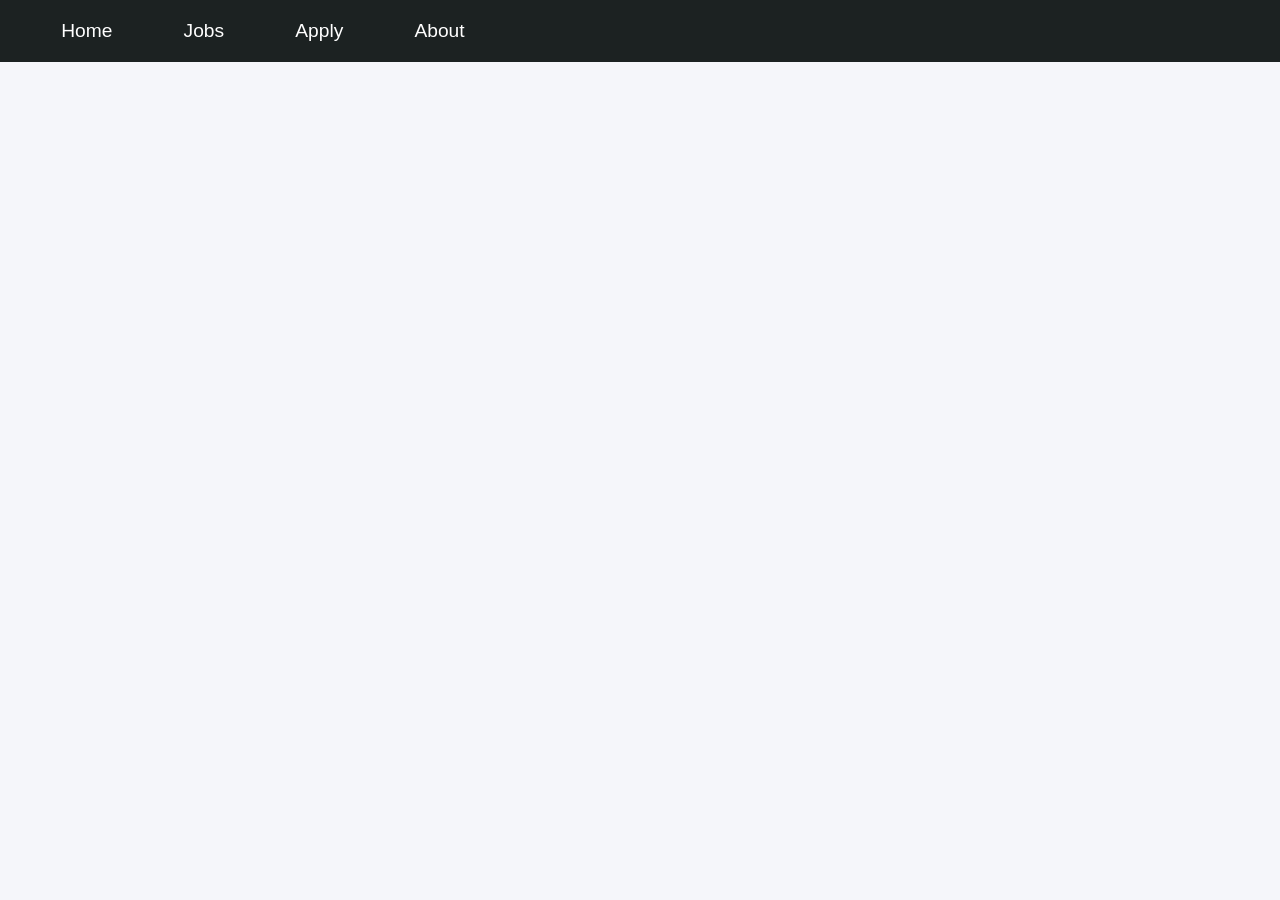
<file: index.html>
<!DOCTYPE html>
<html>
<head>
    <title>Home</title>
    <link rel="stylesheet" type="text/css" href="style.css">
</head>
<body>
    <header class = "main">
        <ul>
            <li><a href="index.html">Home</a></li>
            <li><a href="jobs.html">Jobs</a></li>
            <li><a href="apply.html">Apply</a></li>
            <li><a href="about.html">About</a></li>
        </ul>
    </header>
</body>
</html>
</file>
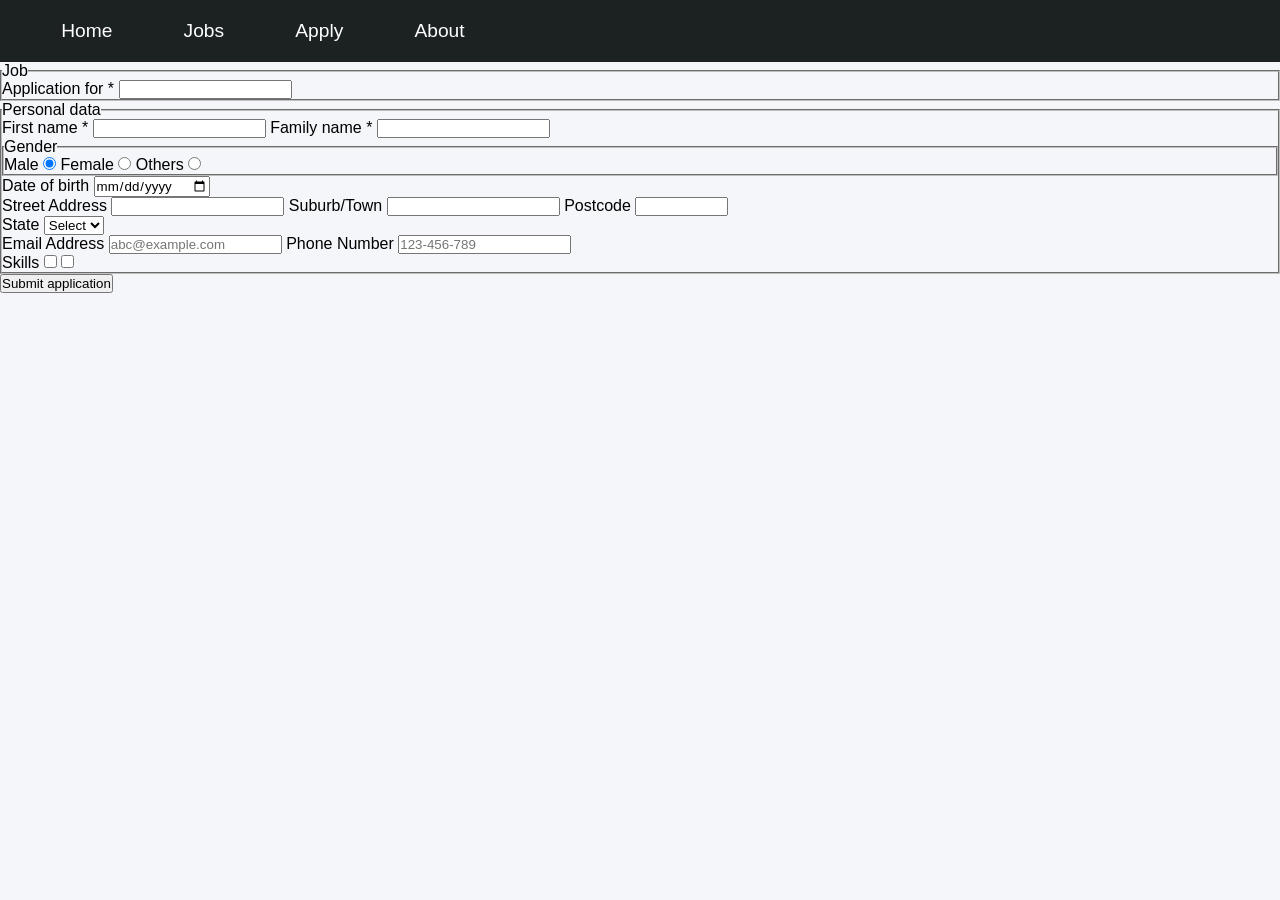
<file: apply.html>
<!DOCTYPE html>
<html lang="en">
<head>
    <meta charset="UTF-8">
    <link rel="stylesheet" type="text/css" href="style.css">
    <title>Application Form</title>
</head>

<header class = "main">
    <ul>
        <li><a href="index.html">Home</a></li>
        <li><a href="jobs.html">Jobs</a></li>
        <li><a href="apply.html">Apply</a></li>
        <li><a href="about.html">About</a></li>
    </ul>
</header>

<form id = "apply-form" method="POST" action = "https://mercury.swin.edu.au/it000000/formtest.php">
    <fieldset>
      <legend>Job</legend>
      <label>
        Application for *
        <input type="text" required = "required" pattern = "^\d{5}" oninvalid="this.setCustomValidity('Job ID is incorrect! Please try again!!!')" maxlength="5">
      </label>
    </fieldset>
    <fieldset>
      <legend>Personal data</legend>
      <section class="two-cols">
        <label>
          First name *
          <input type="text" name="First name" required>
        </label>
        <label>
          Family name *
          <input type="text" name="Family name" required>
        </label>
      </section>
      <section class="two-cols">
        <fieldset>
            <legend>Gender</legend>
            <p>
                <label for="gender">Male
                    <input type="radio" name=genders[] value="Male" checked required >
                </label>
                <label for="gender">Female
                    <input type="radio" name=genders[] value = "Female">
                </label>
                <label for="gender">Others
                    <input type="radio" name=genders[] value = "Others">
                </label>
            </p>
        </fieldset>
        <label>
          Date of birth
          <input type="date" name="Date of birth">
        </label>
      </section>
      <section>
        <label for="address">Street Address 
            <input type="text" maxlength="40" required>
        </label>
        <label for="town">Suburb/Town
            <input type="text" maxlength="40" required>
        </label>
        <label for="postcode">Postcode
            <input type="text" required pattern="\d{4}" maxlength="4" size="10">
        </label>
      </section>
      <section>
        <label for="state">State</label>
        <select name="state" id="state" required>
            <option value="" selected>Select</option>
            <option value="VIC">VIC</option>
            <option value="NSW">NSW</option>
            <option value="QLD">QLD</option>
            <option value="NT">NT</option>
            <option value="WA">WA</option>
            <option value="SA">SA</option>
            <option value="TAS">TAS</option>
            <option value="ACT">ACT</option>
        </select>
      </section>
      <section>
        <label for="e-mail">Email Address
            <input type="text" required placeholder="abc@example.com">
        </label>
        <label for="phone">Phone Number
            <input type="text" required pattern="(\d\s?){8,12}" placeholder="123-456-789">
        </label>
      </section>
      <section>
        <label for="skills">Skills
            <input type="checkbox" required name='skills[]' value="Communication skills">
            <input type="checkbox" required name='skills[]' value="Teamworking skills">
        </label>

      </section>
    </fieldset>
    <section class="btns">
      <input type="text" name="_gotcha" value="" style="display:none;">
      <input type="submit" value="Submit application">
    </section>
  </form>
</file>
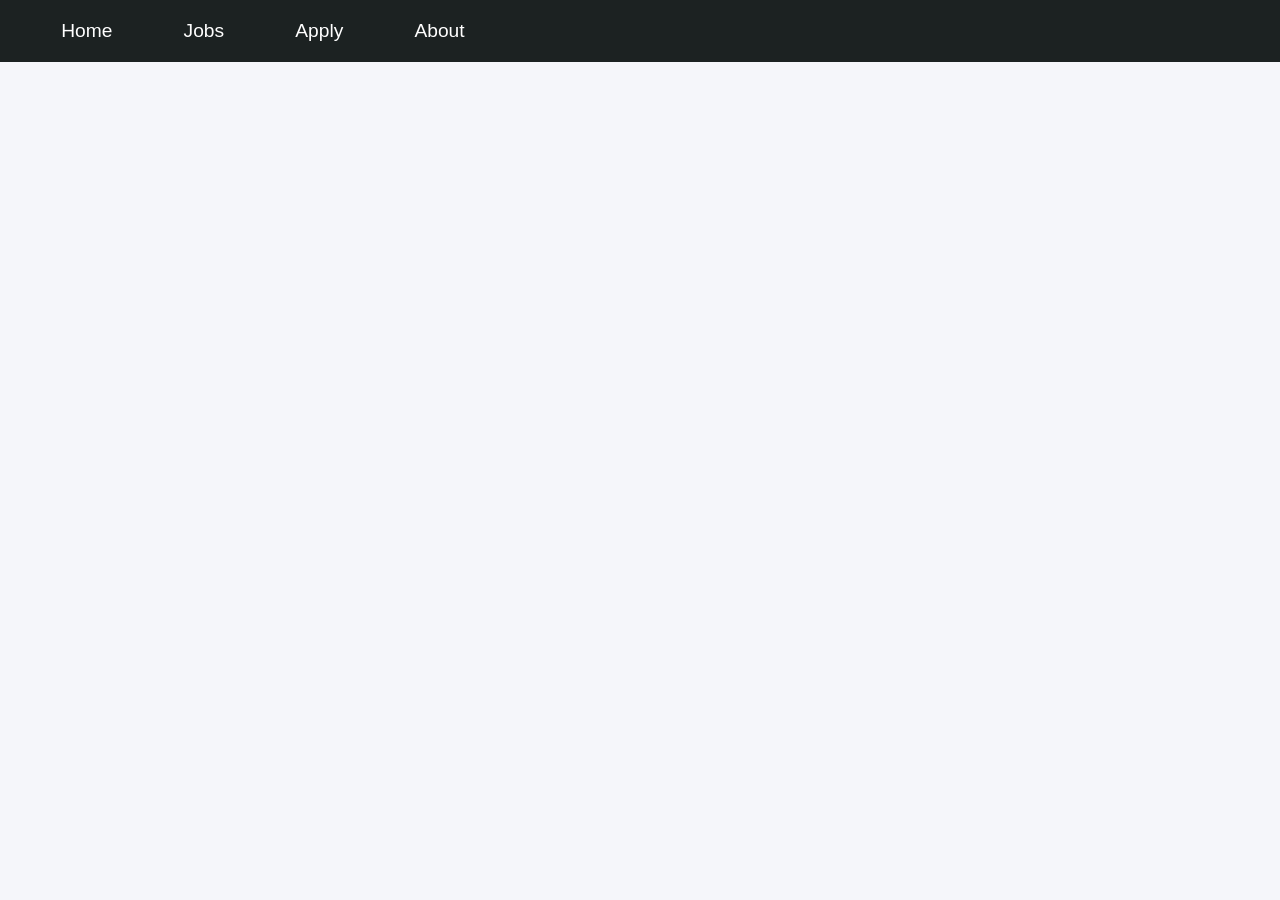
<file: enhancements.html>
<!DOCTYPE html>
<html lang="en">
<head>
    <meta charset="UTF-8">
    <link rel="stylesheet" type="text/css" href="style.css">
    <title>Jobs Description</title>
</head>

<header class = "main">
    <ul>
        <li><a href="index.html">Home</a></li>
        <li><a href="jobs.html">Jobs</a></li>
        <li><a href="apply.html">Apply</a></li>
        <li><a href="about.html">About</a></li>
    </ul>
</header>
</file>
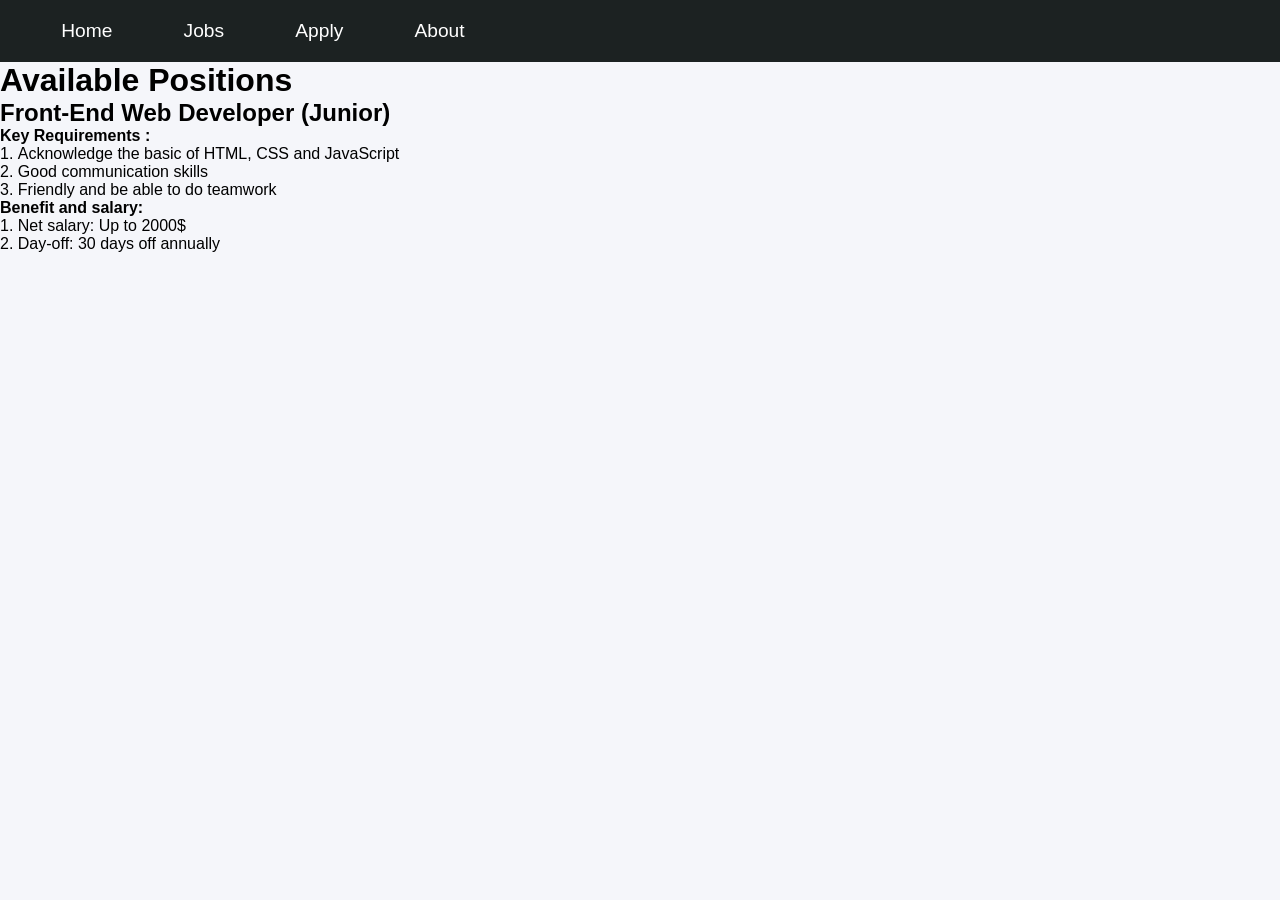
<file: jobs.html>
<!DOCTYPE html>
<html lang="en">
<head>
    <meta charset="UTF-8">
    <link rel="stylesheet" type="text/css" href="style.css">
    <title>Jobs Description</title>
</head>

<header class = "main">
    <ul>
        <li><a href="index.html">Home</a></li>
        <li><a href="jobs.html">Jobs</a></li>
        <li><a href="apply.html">Apply</a></li>
        <li><a href="about.html">About</a></li>
    </ul>
</header>

<body>
    <h1>Available Positions </h1>
    <h2>Front-End Web Developer (Junior)</h2>
    <div>
        <p><strong>Key Requirements : </strong></p>
        <ol>
            <li> Acknowledge the basic of HTML, CSS and JavaScript </li>
            <li> Good communication skills </li>
            <li>Friendly and be able to do teamwork </li>
        </ol>
        <p><strong>Benefit and salary:</strong></p>
        <ol>
            <li>Net salary: Up to 2000$</li>
            <li>Day-off: 30 days off annually</li>
        </ol>
    </div>
    <h2></h2>
    <div>
        <p></p>
    </div>
</body>
</html>
</file>
<file: style.css>
* {
    margin: 0;
    padding: 0;
    font-family: sans-serif;
    box-sizing: border-box; /* Ensures padding doesn't affect element width */
}

body {
    background-color: #f5f6fa;
    background-position: center;
    width: 100%; /* Fluid width */
    min-height: 100vh; /* Ensures body covers full viewport height */
    margin: auto;
}

header ul {
    list-style: none;
    display: flex;
    flex-direction: row;
    justify-content: flex-start;
    background-color: #1c2222;
    padding: 10px 2%; /* Use percentages for padding */
    width: 100%; /* Makes the nav bar stretch across the page */
}

header ul li {
    padding: 10px;
}

header ul li a {
    color: white;
    padding: 5px 2vw; /* Use viewport width for fluid spacing */
    text-decoration: none;
    font-size: 1.2em;
    transition: 0.6s ease;
}

header ul li a:hover {
    color: #FF8C00;
}

/* Definition list styling */
dl {
    display: flex;
    flex-wrap: wrap;
    align-items: flex-start;
    width: 70%; /* Width of the container */
}

dt {
    width: 150px; /* Common width for all dt elements */
    font-weight: bold;
}

dd {
    margin-left: 200px;
    width: 60%;
}

/* Styling for the email (similar to the definition list) */
p a {
    font-size: 1em;
    text-decoration: none;
    color: blue;
    font-weight: bold;
    margin-left: 150px; /* Matches the dt width */
}

/* Figure and image styling */
figure {
    float: right;
    margin-left: 20px;
}

img {
    border: 3px solid #1c2222; /* Short-hand border styling */
}

/* Table styling */
table {
    margin: 20px auto; /* Centers the table */
    border-collapse: collapse; /* Removes extra spacing between cells */
}

table th, table td {
    padding: 10px;
    border: 1px solid #000;
    text-align: center;
}

table th {
    font-weight: bold;
    background-color: #95a5a6
}

table td {
    background-color: white; /* Hexadecimal background color */
}

body div ol li {
    list-style-position: inside;
    display: list-item;
}
body form fieldset{
    border : "0"
}
</file>
